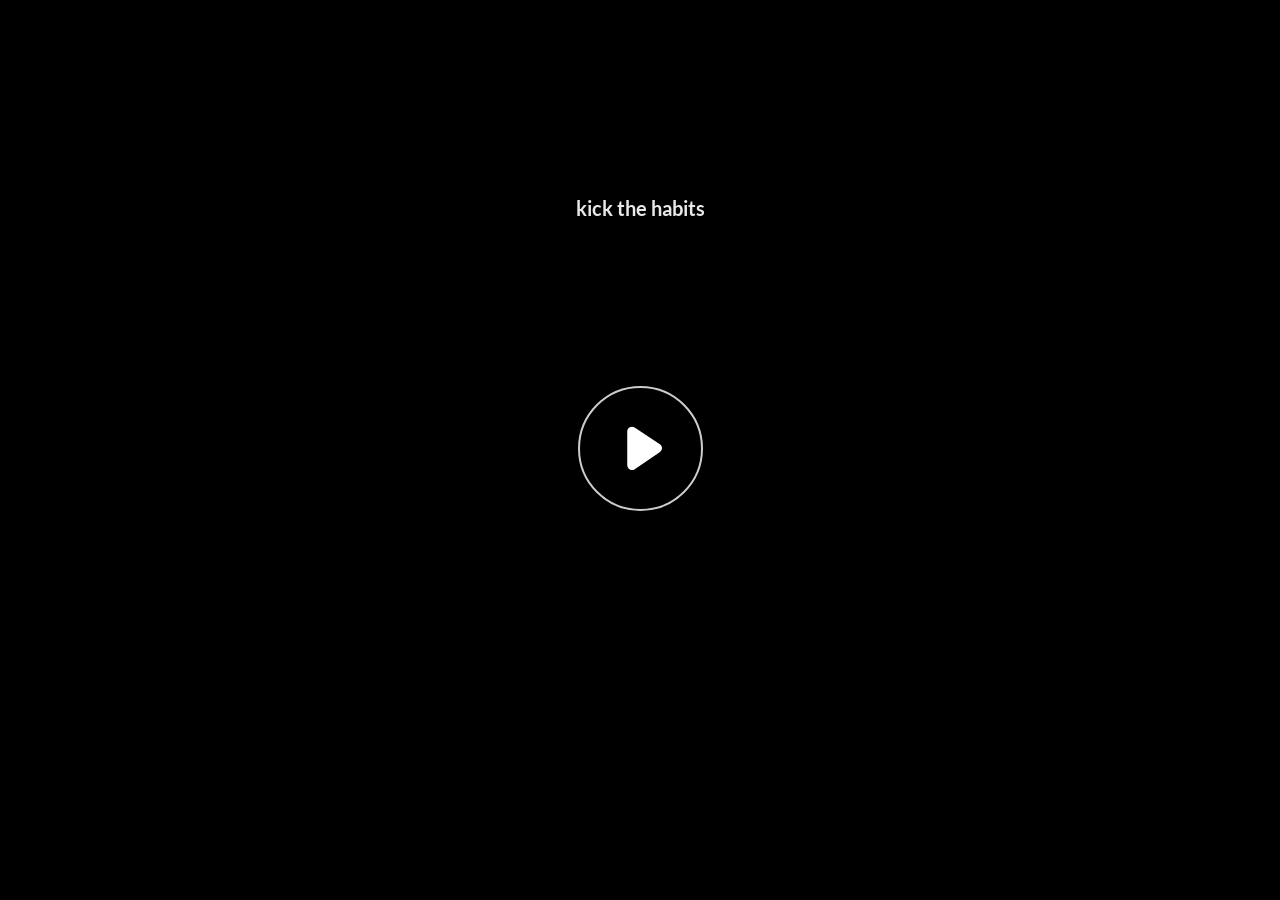
<file: index.html>
﻿<!doctype html>
<html lang="en-US">
<head>
  <meta charset="utf-8">
  <!-- Created using Storyline 360 x64 - http://www.articulate.com  -->
  <!-- version: 3.116.36838.0 -->
  <title>kick the habits</title>
  <meta http-equiv="x-ua-compatible" content="IE=edge"/>
  <meta name="viewport" content="width=device-width,initial-scale=1,user-scalable=no,shrink-to-fit=no,minimal-ui"/>
  <meta name="apple-mobile-web-app-capable" content="yes"/>
  <style>
    html, body { height: 100%; padding: 0; margin: 0 }
    #app { height: 100%; width: 100%; }
  </style>

  <script>
    window.DS = {};
    window.globals = {
      DATA_PATH_BASE: '',
      HAS_FRAME: true,
      HAS_SLIDE: true,

      lmsPresent: false,
      tinCanPresent: false,
      cmi5Present: false,
      aoSupport: false,
      scale: 'Scaled',
      captureRc: false,
      browserSize: 'optimal',
      bgColor: '#282828',
      features: 'DropInBase,JsInteractions,PlayerMemoryEnhancements,PlayerSizeOption,SlideLevelScale',
      themeName: 'unified',
      preloaderColor: '#FFFFFF',
      suppressAnalytics: false,
      productChannel: 'stable',
      publishSource: 'storyline',
      aid: 'aid|f5952846-50ae-575a-a2e4-1333ae5979e9',
      cid: 'ceb6bd02-d0dc-4fdc-9d20-22609a98527f',
      playerVersion: '3.116.36838.0',
      publishTimestamp: '2026-07-16T18:24:39.0246775Z',
      maxIosVideoElements: 10,
      connectionSettings: { message: 'You%20are%20offline.%20Trying%20to%20reconnect...', useDarkTheme: false, mode: 'disabled' },
      hasFeature: function(feature) {
        return this.features.split(',').includes(feature);
      },
      
      parseParams: function(qs) {
        if (window.globals.parsedParams != null) {
          return window.globals.parsedParams;
        }
        qs = (qs || window.location.search.substr(1)).split('+').join(' ');
        var params = {},
            tokens,
            re = /[?&]?([^=]+)=([^&]*)/g;

        while (tokens = re.exec(qs)) {
          params[decodeURIComponent(tokens[1]).trim()] =
            decodeURIComponent(tokens[2]).trim();
        }
        window.globals.parsedParams = params;
        return params;
      }

    };

    if (window.flagsUnderTest != null) {
      window.globals.features = window.flagsUnderTest.reduce((accum, feature) => {
        if (!accum.includes(feature)) {
          accum.push(feature);
        }
        return accum;
      }, window.globals.features.split(',')).join();
    }
  </script>
  <script>
    var isIe11 = ('ActiveXObject' in window || window.MSBlobBuilder != null)
      && window.msCrypto != null && !window.ActiveXObject;
    if (isIe11) {
      window.globals.unsupportedBrowser = true;
      document.write(atob('[base64]'));
    }
  </script>

  <script>
    if (window.globals.hasFeature('Localization')) {
      
      
    }
  </script>

  
  
  <script>window.THREE = { };</script>
  
</head>
<body style="background: #282828" class="cs-HTML theme-unified">
  <!-- 360 -->
  <script>!function(){var e,i=/iPhone/i,o=/iPod/i,n=/iPad/i,t=/\biOS-universal(?:.+)Mac\b/i,r=/\bAndroid(?:.+)Mobile\b/i,a=/Android/i,d=/(?:SD4930UR|\bSilk(?:.+)Mobile\b)/i,p=/Silk/i,l=/Windows Phone/i,u=/\bWindows(?:.+)ARM\b/i,b=/BlackBerry/i,s=/BB10/i,c=/Opera Mini/i,f=/\b(CriOS|Chrome)(?:.+)Mobile/i,h=/Mobile(?:.+)Firefox\b/i,v=function(e){return void 0!==e&&"MacIntel"===e.platform&&"number"==typeof e.maxTouchPoints&&e.maxTouchPoints>1&&"undefined"==typeof MSStream};e=function(e){var m={userAgent:"",platform:"",maxTouchPoints:0};e||"undefined"==typeof navigator?"string"==typeof e?m.userAgent=e:e&&e.userAgent&&(m={userAgent:e.userAgent,platform:e.platform,maxTouchPoints:e.maxTouchPoints||0}):m={userAgent:navigator.userAgent,platform:navigator.platform,maxTouchPoints:navigator.maxTouchPoints||0};var g=m.userAgent,y=g.split("[FBAN");void 0!==y[1]&&(g=y[0]),void 0!==(y=g.split("Twitter"))[1]&&(g=y[0]);var A=function(e){return function(i){return i.test(e)}}(g),w={apple:{phone:A(i)&&!A(l),ipod:A(o),tablet:!A(i)&&(A(n)||v(m))&&!A(l),universal:A(t),device:(A(i)||A(o)||A(n)||A(t)||v(m))&&!A(l)},amazon:{phone:A(d),tablet:!A(d)&&A(p),device:A(d)||A(p)},android:{phone:!A(l)&&A(d)||!A(l)&&A(r),tablet:!A(l)&&!A(d)&&!A(r)&&(A(p)||A(a)),device:!A(l)&&(A(d)||A(p)||A(r)||A(a))||A(/\bokhttp\b/i)},windows:{phone:A(l),tablet:A(u),device:A(l)||A(u)},other:{blackberry:A(b),blackberry10:A(s),opera:A(c),firefox:A(h),chrome:A(f),device:A(b)||A(s)||A(c)||A(h)||A(f)},any:!1,phone:!1,tablet:!1};return w.any=w.apple.device||w.android.device||w.windows.device||w.other.device,w.phone=w.apple.phone||w.android.phone||w.windows.phone,w.tablet=w.apple.tablet||w.android.tablet||w.windows.tablet,w}(),"object"==typeof exports&&"undefined"!=typeof module?module.exports=e:"function"==typeof define&&define.amd?define((function(){return e})):this.isMobile=e}();
    window.isMobile.apple.tablet = window.isMobile.apple.tablet ||
      (navigator.platform === 'MacIntel' && navigator.maxTouchPoints > 1);
    window.isMobile.apple.device = window.isMobile.apple.device || window.isMobile.apple.tablet;
    window.isMobile.tablet = window.isMobile.tablet || window.isMobile.apple.tablet;
    window.isMobile.any = window.isMobile.any || window.isMobile.apple.tablet;
  </script>

  <div id="focus-sink" tabindex="-1"></div>

  <div id="preso"></div>
  <script>
    (function() {

      var classTypes = [ 'desktop', 'mobile', 'phone', 'tablet' ];

      var addDeviceClasses = function(prefix, testObj) {
        var curr, i;
        for (i = 0; i < classTypes.length; i++) {
          curr = classTypes[i];
          if (testObj[curr]) {
            document.body.classList.add(prefix + curr);
          }
        }
      };

      var params = window.globals.parseParams(),
          isDevicePreview = params.devicepreview === '1',
          isPhoneOverride = params.deviceType === 'phone' || (isDevicePreview && params.phone == '1'),
          isTabletOverride = (params.deviceType === 'tablet' || isDevicePreview) && !isPhoneOverride,
          isMobileOverride = isPhoneOverride || isTabletOverride;

      var deviceView = {
        desktop: !window.isMobile.any && !isMobileOverride,
        mobile: window.isMobile.any || isMobileOverride,
        phone: isPhoneOverride || (window.isMobile.phone && !isTabletOverride),
        tablet: isTabletOverride || window.isMobile.tablet
      };

      window.globals.deviceView = deviceView;
      window.isMobile.desktop = !window.isMobile.any;
      window.isMobile.mobile = window.isMobile.any;

      addDeviceClasses('view-', deviceView);

    })();
  </script>
  
  <script src='story_content/triggers.js' type=text/javascript></script>
<script src='story_content/user.js' type=text/javascript></script>
  <div class="slide-loader"></div>

  <script>
    var doc = document, loader = doc.body.querySelector('.slide-loader'); [ 1, 2, 3 ].forEach(function(n) { var d = doc.createElement('div'); d.style.backgroundColor = window.globals.preloaderColor; d.classList.add('mobile-loader-dot'); d.classList.add('dot' + n); loader.appendChild(d); });
  </script>

  <div class="mobile-load-title-overlay" style="display: none">
    <div class="mobile-load-title">kick the habits</div>
  </div>

  <div class="mobile-chrome-warning"></div>

  
<style>
  .warn-connection-dialog {
    display: none;
    background: transparent;
    pointer-events: all;
    position: fixed;
    left: 0;
    top: 0;
    width: 100%;
    height: 100%;
    z-index: 999;
  }

  .warn-connection-content {
    pointer-events: all;
    border-radius: 4px;
    background: white;
    border: 1px solid #E7E7E7;
    color: #333333;
    box-shadow: 0 2px 4px rgba(0, 0, 0, 0.25);
    transition: all 150ms ease-out;
    position: absolute;
    white-space: nowrap;
  }

  .view-phone.is-landscape .warn-connection-content {
    left: 23px;
    bottom: 23px;
  }

  .view-tablet.is-landscape .warn-connection-content {
    left: 50%;
    top: 20px;
    transform: translateX(-50%);
  }

  .view-mobile.is-portrait .warn-connection-content {
    transform: translate(-50%, calc(-100% - 15px));
  }

  .warn-connection-content p {
    display: inline-block;
    margin: 0 8px 0 0;
    line-height: 33px;
    font-size: 11px;
  }

  .warn-connection-content svg {
    position: relative;
    vertical-align: middle;
    margin: 0 2px 2px 8px;
  }

  .view-desktop .warn-connection-content {
    left: 1.5em;
    bottom: 1.5em;
  }

  .view-desktop .warn-connection-content p {
    font-size: 1.1em;
  }

  .is-offline .warn-connection-dialog {
    display: block;
  }

  .is-offline .cs-panel * {
    pointer-events: none !important;
  }

  .is-offline .cs-panel {
    pointer-events: all !important;
  }

  .is-offline #nav-controls * {
    pointer-events: none !important;
  }

  .is-offline #nav-controls {
    pointer-events: all !important;
  }
</style>

<div class="warn-connection-dialog" role="alertdialog" aria-modal="true" tabindex="0" aria-labelledby="warn-connection-message">
  <div class="warn-connection-content">
    <svg width="17" height="15" viewBox="0 0 17 15" xmlns="http://www.w3.org/2000/svg">
      <path fill="#8F0000" stroke="white" d="M16.07,12.98 L15.88,12.23 L9.51,1.21 C8.97,0.26,7.6,0.26,7.06,1.21 L0.69,12.23 C0.15,13.16,0.81,14.36,1.91,14.36 H14.65 C15.47,14.36,16.05,13.7,16.07,12.98 Z"/>
      <path fill="white" stroke="white" d="M8.58,5.5 C8.35,5.28,8.5,5.35,8.21,5.32 C8.09,5.35,7.97,5.49,7.96,5.67 C7.97,5.79,7.98,5.92,7.98,6.04 L7.98,6.04 C7.99,6.17,8,6.31,8.01,6.43 L8.01,6.44 C8.03,6.92,8.06,7.41,8.09,7.9 L8.09,7.9 C8.12,8.39,8.14,8.88,8.17,9.37 C8.17,9.39,8.18,9.42,8.2,9.44 C8.23,9.46,8.25,9.47,8.28,9.47 C8.31,9.47,8.34,9.46,8.35,9.44 C8.37,9.43,8.38,9.4,8.39,9.35 L8.39,9.34 C8.39,9.24,8.4,9.15,8.4,9.05 L8.4,9.05 C8.41,8.96,8.41,8.86,8.42,8.75 C8.43,8.44,8.45,8.12,8.47,7.81 L8.47,7.81 C8.49,7.49,8.51,7.18,8.53,6.87 C8.55,6.46,8.56,6.05,8.59,5.64 L8.6,5.62 C8.6,5.57,8.59,5.53,8.58,5.5 L8.21,5.32 Z"/>
      <circle fill="white" stroke="white" cx="8.3" cy="11.35" r="0.3"/>
    </svg>
    <p id="warn-connection-message">You are offline. Trying to reconnect...</p>
  </div>
</div>

<script>
  (function() {
    window.DS.connection = {
      warningShown: false,
      assets: {},
      loadingAssetGroup: false,
      retryDelay: 500
    };

    var connectionSettings = window.globals.connectionSettings || {};

    var useConnectionMessages = window.AbortController != null &&
      window.location.protocol != 'file:' &&
      connectionSettings.mode === 'normal';

    window.DS.connection.useConnectionMessages = useConnectionMessages;

    var assetCount = 0;
    var checkLoadedId;


    if (useConnectionMessages && connectionSettings != null) {
      var contentEl = document.querySelector('.warn-connection-content');
      var messageEl = contentEl.querySelector('p');

      if (connectionSettings.useDarkTheme) {
        contentEl.style.borderColor = '#BABBBA';
        contentEl.style.backgroundColor = '#282828';
        contentEl.style.color = '#FFFFFF';
      }

      if (connectionSettings.message != null) {
        messageEl.textContent = window.decodeURIComponent(connectionSettings.message);
      }
    }

    function checkAssetsReady() {
      for (var i in DS.connection.assets) {
        if (!DS.connection.assets[i].success) {
          return false;
        }
      }
      return true;
    }

    function stopAssetGroup() {
      if (!useConnectionMessages) { return; }

      assetCount = 0;

      DS.connection.oldAssetGroup = DS.connection.assets;
      DS.connection.assets = {};
      DS.connection.loadingAssetGroup = false;
      clearInterval(checkLoadedId);
    }

    function startAssetGroup() {
      if (!useConnectionMessages) { return; }
      var ticks = 0;
      clearInterval(checkLoadedId);
      checkLoadedId = setInterval(function() {
        var loaded = 0;
        if (assetCount === 0 && loaded === 0) {
          clearInterval(checkLoadedId);
          return;
        }

        for (var i in DS.connection.assets) {
          if (DS.connection.assets[i].success) {
            loaded++;
          }
        }

        if (assetCount === loaded && checkAssetsReady()) {
          for (var i in DS.connection.assets) {
            if (DS.connection.assets[i].action) {
              DS.connection.assets[i].action();
            }
          }
          hideWarning();
          stopAssetGroup();
        }
      }, 100)
    }

    function requiredAsset(url, action, retry, type) {
      if (!useConnectionMessages) { return; }
      if (DS.connection.assets[url]) { return; }

      DS.connection.assets[url] = {
        success: false, action: action, retry: retry, type: type
      };
      assetCount = Object.keys(DS.connection.assets).length;
      if (!DS.connection.loadingAssetGroup) {
        startAssetGroup();
      }
      DS.connection.loadingAssetGroup = true;
    }

    function assetLoaded(url) {
      if (!useConnectionMessages) { return; }
      if (DS.connection.assets[url]) {
        DS.connection.assets[url].success = true;
      }
    }

    function assetFailed(url) {
      if (!useConnectionMessages) { return; }
      if (!DS.connection.assets[url]) {
        if (/\.js$/.test(url) && url.indexOf('transcripts') === -1) {
          setTimeout(function() {
            if (DS.connection.lastSlideLoaded != null) {
              DS.connection.lastSlideLoaded();
            }
          }, DS.connection.retryDelay);
        }
        return;
      }
      if (!DS.connection.warningShown) { showWarning(); }
      if (DS.connection.assets[url].retry) {
        setTimeout(function() {
          if (!DS.connection.assets[url].success) {
            DS.connection.assets[url].retry()
          }
        }, DS.connection.retryDelay);
      }
    }

    function hideWarning() {
      document.body.classList.remove('is-offline');
      DS.connection.warningShown = false;
      enableKeys();
    }
    DS.connection.hideWarning = hideWarning

    function showWarning(btn) {
      document.body.classList.add('is-offline')
      DS.connection.warningShown = true;
      updateWarningPosition();
      disableKeys();
    }

    function updateWarningPosition() {
      if (!DS.connection.warningShown) {
        return;
      }

      var isPortrait = document.body.classList.contains('is-portrait');
      var isMobile = document.body.classList.contains('view-mobile');
      var warningEl = document.querySelector('.warn-connection-content');

      if (isPortrait && isMobile) {
        var slide = document.querySelector('.primary-slide');
        var slideRect = slide != null
          ? slide.getBoundingClientRect()
          : { top: window.innerHeight, left: 0, width: window.innerWidth };

        warningEl.style.top = `${slideRect.top}px`
        warningEl.style.left = `${slideRect.left + slideRect.width / 2}px`
      } else {
        warningEl.style.top = null;
        warningEl.style.left = null;
      }

      window.requestAnimationFrame(updateWarningPosition);
    }

    function onDisableKeyDown(e) {
      e.preventDefault();
      e.stopImmediatePropagation();
    }

    function onDisableKeyUp(e) {
      e.preventDefault();
      e.stopImmediatePropagation();
    }

    var accStyle = document.createElement('style');
    var warnDialogEl = document.querySelector('.warn-connection-dialog');

    function disableKeys() {
      if (DS.views && DS.views.nsStack && DS.views.nsStack.length === 1) {
        DS.views.nsStack[0].tabReachable = false
        DS.views.nsStack[0].updateTabIndex(true);
      }

      accStyle.innerHTML = '.acc-shadow-dom { display: none; }';
      document.body.appendChild(accStyle);

      warnDialogEl.parentNode.append(warnDialogEl);
      warnDialogEl.focus();
    }

    function enableKeys() {
      accStyle.remove();
      if (DS.views && DS.views.nsStack && DS.views.nsStack.length === 1 && DS.views.nsStack[0].name === '_frame') {
        DS.views.nsStack[0].tabReachable = true;
        DS.views.nsStack[0].updateTabIndex();
      }
    }

    // these will all be noops if the feature flag isn't set in
    // the data and `window.globals.features`
    DS.connection.requiredAsset = requiredAsset;
    DS.connection.assetLoaded = assetLoaded;
    DS.connection.assetFailed = assetFailed;
    DS.connection.stopAssetGroup = stopAssetGroup;
    DS.connection.startAssetGroup = startAssetGroup;
  })();
</script>


  <script>
    
    if (window.autoSpider && window.vInterfaceObject) {
      document.querySelector('.mobile-load-title-overlay').style.display = 'none';
    }
  </script>

  

  <link rel="stylesheet" href="html5/data/css/output.min.css" data-noprefix/>
</body>
<script src="html5/lib/scripts/bootstrapper.min.js"></script>
</html>
</file>
<file: html5/data/css/output.min.css>
@font-face {
  font-family: 'LatoBold Charset1_ Bold2335E299';
  src: url('[data-uri]');
  font-style: normal;
  font-weight: bold;
}
@font-face {
  font-family: 'Lato Charset1_ 6YAgoz7X6A1A70D0';
  src: url('[data-uri]');
  font-style: normal;
  font-weight: normal;
}
@font-face {
  font-family: 'Articulate Charset1_ 674BBDF2A6';
  src: url('[data-uri]');
  font-style: normal;
  font-weight: normal;
}
@font-face {
  font-family: 'Montserrat SemiBoldBoldF0196276';
  src: url('[data-uri]');
  font-style: normal;
  font-weight: normal;
}
@font-face {
  font-family: 'Articulate Extrabolbold68538081';
  src: url('[data-uri]');
  font-style: normal;
  font-weight: normal;
}
@font-face {
  font-family: 'Open Sans Charset1_ 6HAAB75D36E';
  src: url('[data-uri]');
  font-style: normal;
  font-weight: normal;
}
@font-face {
  font-family: 'ArticulateBold CharBold14EA2BD5';
  src: url('[data-uri]');
  font-style: normal;
  font-weight: bold;
}
@font-face {
  font-family: 'Open SansBold CharsBold157A6C3F';
  src: url('[data-uri]');
  font-style: normal;
  font-weight: bold;
}
@font-face {
  font-family: 'Open Sans ExtraBoldBold35D3C7A8';
  src: url('[data-uri]');
  font-style: normal;
  font-weight: normal;
}
@font-face {
  font-family: 'Articulate Light Charse6298D24F';
  src: url('[data-uri]');
  font-style: normal;
  font-weight: normal;
}
@font-face {
  font-family: 'Articulate LightBolBold86D839B4';
  src: url('[data-uri]');
  font-style: normal;
  font-weight: normal;
}
@font-face {
  font-family: 'Articulate Charset0_v8MBBDD1F1C';
  src: url('[data-uri]');
  font-style: normal;
  font-weight: normal;
}
@font-face {
  font-family: 'Montserrat SemiBoldBold87CC31A1';
  src: url('[data-uri]');
  font-style: normal;
  font-weight: normal;
}
@font-face {
  font-family: 'Montserrat Charset0_v9p2ADCB779';
  src: url('[data-uri]');
  font-style: normal;
  font-weight: normal;
}
@font-face {
  font-family: 'Articulate Extrabolbold472DC2A8';
  src: url('[data-uri]');
  font-style: normal;
  font-weight: normal;
}
@font-face {
  font-family: 'Open Sans Charset0_v9TY33EDE6F2';
  src: url('[data-uri]');
  font-style: normal;
  font-weight: normal;
}
@font-face {
  font-family: 'ArticulateBold CharBoldC2572EF3';
  src: url('[data-uri]');
  font-style: normal;
  font-weight: bold;
}
@font-face {
  font-family: 'Open SansBold CharsBoldE47A47C6';
  src: url('[data-uri]');
  font-style: normal;
  font-weight: bold;
}
@font-face {
  font-family: 'Open Sans ExtraBoldBoldB10B137E';
  src: url('[data-uri]');
  font-style: normal;
  font-weight: normal;
}
@font-face {
  font-family: 'Articulate Light CharseF1BA125D';
  src: url('[data-uri]');
  font-style: normal;
  font-weight: normal;
}
@font-face {
  font-family: 'Articulate LightBolBold7AA2B916';
  src: url('[data-uri]');
  font-style: normal;
  font-weight: normal;
}
.cs-HTML {
  background: rgba(40, 40, 40, 1);
}
.cs-npnxnanbnsnfns10111000101 .cs-infopanel  {
  box-shadow: 0 1px 0 rgba(0, 0, 0, 0);
  background: rgba(255, 255, 255, 1);
}
.cs-npnxnanbnsnfns10111000101 .cs-infopanel .cs-link {
  color: rgba(186, 187, 186, 1);
}
.cs-npnxnanbnsnfns10111000101 .cs-infopanel .cs-link:hover {
  color: rgba(255, 255, 255, 1);
}
.cs-npnxnanbnsnfns10111000101 .cs-infopanel .cs-name {
  color: rgba(68, 68, 68, 1);
}
.cs-npnxnanbnsnfns10111000101 .cs-infopanel .cs-title {
  color: rgba(153, 153, 153, 1);
}
.cs-npnxnanbnsnfns10111000101 .cs-infopanelpopup  {
  box-shadow: 0 1px 0 rgba(0, 0, 0, 0);
  background: rgba(0, 0, 0, 0);
}
.cs-npnxnanbnsnfns10111000101 .cs-infopanelpopup .cs-link {
  color: rgba(255, 0, 0, 1);
}
.cs-npnxnanbnsnfns10111000101 .cs-infopanelpopup .cs-link:hover {
  color: rgba(255, 255, 255, 1);
}
.cs-npnxnanbnsnfns10111000101 .cs-infopanelpopup .cs-name {
  color: rgba(255, 255, 255, 1);
}
.cs-npnxnanbnsnfns10111000101 .cs-infopanelpopup .cs-bio {
  color: rgba(186, 187, 186, 1);
}
.cs-npnxnanbnsnfns10111000101 .cs-timer  {
  color: rgba(186, 187, 186, 1);
}
.cs-npnxnanbnsnfns10111000101 .cs-duration stop:first-child {
  stop-color: rgba(60, 60, 60, 1);
}
.cs-npnxnanbnsnfns10111000101 .cs-duration stop:last-child {
  stop-color: rgba(60, 60, 60, 1);
}
.cs-npnxnanbnsnfns10111000101 .cs-elapsed stop:first-child {
  stop-color: rgba(254, 227, 71, 1);
}
.cs-npnxnanbnsnfns10111000101 .cs-elapsed stop:last-child {
  stop-color: rgba(254, 227, 71, 1);
}
.cs-npnxnanbnsnfns10111000101 .cs-timer .cs-pie .cs-innerstroke {
  stroke: rgba(199, 199, 199, 1);
}
.cs-npnxnanbnsnfns10111000101 .cs-timer .cs-pie .cs-innerborder {
  stroke: rgba(255, 255, 255, 1);
}
.cs-npnxnanbnsnfns10111000101 .cs-window  {
  box-shadow: 0 8px 5px rgba(0, 0, 0, 0.2);
  border-color: rgba(49, 99, 0, 0);
  background: rgba(33, 33, 33, 1);
  color: rgba(248, 248, 248, 1);
}
.cs-npnxnanbnsnfns10111000101 .cs-window .cs-diva {
  border-color: rgba(78, 78, 78, 1);
}
.cs-npnxnanbnsnfns10111000101 .cs-window .cs-divb {
  border-color: rgba(78, 78, 78, 0);
}
.cs-npnxnanbnsnfns10111000101 .cs-editor .cs-editor-slide {
  color: rgba(226, 226, 226, 1);
}
.cs-npnxnanbnsnfns10111000101 .cs-editor .cs-editor-html {
  color: rgba(186, 187, 186, 1);
}
.cs-npnxnanbnsnfns10111000101 .cs-editor .cs-editor-button {
  text-shadow: 0 1px 0 rgba(0, 0, 0, 0);
  color: rgba(255, 255, 255, 1);
  border-color: rgba(211, 211, 211, 1);
  background: rgba(34, 34, 34, 1);
}
.cs-npnxnanbnsnfns10111000101 .cs-editor .cs-editor-button:hover {
  background: rgba(68, 68, 68, 1);
}
.cs-npnxnanbnsnfns10111000101 .cs-editor .cs-editor-button:active {
  background: rgba(68, 68, 68, 1);
}
.cs-npnxnanbnsnfns10111000101 .cs-listitem  {
  color: rgba(186, 187, 186, 1);
  border-color: none;
  border: 1px solid transparent;
}
.cs-npnxnanbnsnfns10111000101 .cs-listitem:hover {
  background: rgba(255, 255, 255, 0.06);
  border-color: rgba(108, 108, 108, 1) !important;
  border-width: 1px;
  border-radius: 2px;
  border-style: solid;
  box-sizing: border-box;
}
.cs-npnxnanbnsnfns10111000101 .cs-listitem.hover {
  background: rgba(255, 255, 255, 0.06);
  border-color: rgba(108, 108, 108, 1) !important;
  border-width: 1px;
  border-radius: 2px;
  border-style: solid;
  box-sizing: border-box;
}
.cs-npnxnanbnsnfns10111000101 .cs-glossary  {
  color: rgba(186, 187, 186, 1);
}
.cs-npnxnanbnsnfns10111000101 .cs-glossary .cs-scrolling-panel {
  background: rgba(0, 0, 0, 0);
}
.cs-npnxnanbnsnfns10111000101 .cs-glossary .cs-term.cs-selected .cs-choice-list-trigger {
  color: rgba(255, 255, 255, 1);
  background: rgba(255, 255, 255, 1);
}
.cs-npnxnanbnsnfns10111000101 .cs-glossary .cs-term.cs-selected .cs-choice-list-trigger:focus {
  color: rgba(255, 255, 255, 1);
  background: rgba(255, 255, 255, 1);
}
.cs-npnxnanbnsnfns10111000101 .cs-glossary .cs-term:hover .cs-choice-list-trigger {
  background: rgba(186, 187, 186, 1);
}
.cs-npnxnanbnsnfns10111000101 .cs-glossary .cs-term.hover .cs-choice-list-trigger {
  background: rgba(186, 187, 186, 1);
}
.cs-npnxnanbnsnfns10111000101 .cs-glossary .cs-term .cs-choice-list-trigger:focus {
  background: rgba(186, 187, 186, 1);
}
.cs-npnxnanbnsnfns10111000101 .cs-glossary .cs-diva {
  border-color: rgba(0, 0, 0, 0);
}
.cs-npnxnanbnsnfns10111000101 .cs-glossary .cs-divb {
  border-color: rgba(0, 0, 0, 0);
}
.cs-npnxnanbnsnfns10111000101 .cs-glossary .cs-divc {
  border-color: rgba(0, 0, 0, 0);
}
.cs-npnxnanbnsnfns10111000101 .cs-glossary .cs-heading {
  color: rgba(248, 248, 248, 1);
  font-weight: 700;
}
.note-content p span {
  color: rgba(186, 187, 186, 1);
  line-height: 1.4em;
  font-size: 103.769%;
}
.cs-npnxnanbnsnfns10111000101 .cs-resource .cs-separator {
  border-color: rgba(0, 0, 0, 0);
}
.cs-npnxnanbnsnfns10111000101 .cs-outline  {
  color: rgba(45, 45, 45, 1);
}
.cs-npnxnanbnsnfns10111000101 .cs-outline .cs-diva {
  border-color: rgba(0, 0, 0, 0);
}
.cs-npnxnanbnsnfns10111000101 .cs-outline .cs-divb {
  border-color: rgba(0, 0, 0, 0);
}
.cs-npnxnanbnsnfns10111000101 .cs-outline .cs-divc {
  border-color: rgba(0, 0, 0, 0);
}
.cs-npnxnanbnsnfns10111000101 .cs-outline .cs-search-filter:hover {
  color: rgba(0, 0, 0, 0);
}
.cs-npnxnanbnsnfns10111000101 .cs-outline .cs-search-filter.hover {
  color: rgba(0, 0, 0, 0);
}
.cs-npnxnanbnsnfns10111000101 .cs-transcript  {
  color: rgba(255, 255, 255, 1);
}
.cs-npnxnanbnsnfns10111000101 .cs-transcript .cs-div {
  border-color: rgba(0, 0, 0, 0);
}
.cs-npnxnanbnsnfns10111000101 .cs-tabs:not(.topmenu-item) {
  color: rgba(248, 248, 248, 1);
}
.cs-npnxnanbnsnfns10111000101 .cs-tabs .cs-inner-button:not(.topmenu-item) {
  text-shadow: 0 1px 0 rgba(0, 0, 0, 0);
}
.cs-npnxnanbnsnfns10111000101 .cs-tabs:hover:not(.topmenu-item) {
  color: rgba(248, 248, 248, 1);
}
.cs-npnxnanbnsnfns10111000101 .cs-tabs.cs-selected {
  background: rgba(0, 0, 0, 0);
  color: rgba(248, 248, 248, 1);
}
.cs-npnxnanbnsnfns10111000101 .cs-seekcontrol  {
  background: rgba(0, 0, 0, 0);
  border-color: rgba(0, 0, 0, 0);
}
.cs-npnxnanbnsnfns10111000101 .cs-seekcontrol .cs-button:hover .cs-icon {
  fill: rgba(255, 255, 255, 1);
}
.cs-npnxnanbnsnfns10111000101 .cs-seekcontrol .cs-button.hover .cs-icon {
  fill: rgba(255, 255, 255, 1);
}
.cs-npnxnanbnsnfns10111000101 .cs-seekcontrol .cs-button .cs-icon-shadow {
  fill: rgba(0, 0, 0, 0);
}
.cs-npnxnanbnsnfns10111000101 .cs-seekcontrol .cs-button .cs-icon {
  fill: rgba(180, 180, 180, 1);
}
.cs-npnxnanbnsnfns10111000101 .cs-seekcontrol .cs-seek .cs-fill {
  background: rgba(255, 255, 255, 0.6);
}
.cs-npnxnanbnsnfns10111000101 .cs-seekcontrol .cs-seek {
  background: rgba(108, 108, 108, 1);
  border-color: rgba(0, 0, 0, 0);
}
.cs-npnxnanbnsnfns10111000101 .cs-searchinput .cs-input {
  color: rgba(186, 187, 186, 1);
  border-color: rgba(0, 0, 0, 0);
  background: rgba(255, 255, 255, 0.06);
}
.cs-npnxnanbnsnfns10111000101 .cs-searchinput .cs-input:focus {
  color: rgba(248, 248, 248, 1);
  background: rgba(41, 41, 41, 1);
}
.cs-npnxnanbnsnfns10111000101 .cs-searchinput .cs-input:hover {
  box-shadow: inset 0 0 1px 0 rgba(69, 126, 19, 0);
}
.cs-npnxnanbnsnfns10111000101 .cs-searchinput .cs-input.hover {
  box-shadow: inset 0 0 1px 0 rgba(69, 126, 19, 0);
}
.cs-npnxnanbnsnfns10111000101 .cs-searchinput .cs-button .cs-icon {
  fill: rgba(186, 187, 186, 1);
}
.cs-npnxnanbnsnfns10111000101 .cs-searchinput .cs-button:hover {
  fill: rgba(63, 133, 0, 1);
}
.cs-npnxnanbnsnfns10111000101 .cs-searchinput .cs-button.hover {
  fill: rgba(63, 133, 0, 1);
}
.cs-npnxnanbnsnfns10111000101 .cs-menu  {
  box-shadow: 0 1px 0 rgba(0, 0, 0, 0);
  background: rgba(33, 33, 33, 1);
}
.cs-npnxnanbnsnfns10111000101 .cs-topmenu-item.active .cs-tab {
  background: rgba(33, 33, 33, 1);
}
.cs-npnxnanbnsnfns10111000101 .cs-logo  {
  box-shadow: 0 1px 0 rgba(37, 75, 0, 1);
  background: rgba(255, 255, 255, 0);
}
.cs-npnxnanbnsnfns10111000101 .cs-checkbox  {
  color: rgba(255, 255, 255, 1);
}
.cs-npnxnanbnsnfns10111000101 .cs-checkbox:hover {
  border-color: rgba(175, 221, 130, 1);
}
.cs-npnxnanbnsnfns10111000101 .cs-checkbox.hover {
  border-color: rgba(175, 221, 130, 1);
}
.cs-npnxnanbnsnfns10111000101 .cs-checkbox .cs-box {
  color: rgba(255, 255, 255, 1);
  border-color: rgba(42, 83, 0, 1);
}
.cs-npnxnanbnsnfns10111000101 .cs-checkbox .cs-box:checked::after {
  color: rgba(43, 196, 0, 1);
}
.cs-npnxnanbnsnfns10111000101 .cs-button  {
  text-shadow: 0 1px 0 rgba(0, 0, 0, 0);
  color: rgba(186, 187, 186, 1);
  border-color: rgba(0, 0, 0, 0);
  background: rgba(0, 0, 0, 0);
  box-shadow: 0 1px 0 rgba(0, 0, 0, 0);
}
.cs-npnxnanbnsnfns10111000101 .cs-button .cs-icon {
  fill: rgba(186, 187, 186, 1);
}
.cs-npnxnanbnsnfns10111000101 .cs-button .cs-icon-shadow {
  fill: rgba(0, 0, 0, 0);
}
.cs-npnxnanbnsnfns10111000101 .cs-button:hover {
  background: rgba(248, 248, 248, 1);
}
.cs-npnxnanbnsnfns10111000101 .cs-button.hover {
  background: rgba(248, 248, 248, 1);
}
.cs-npnxnanbnsnfns10111000101 .cs-button:active {
  background: rgba(0, 0, 0, 0);
}
.cs-npnxnanbnsnfns10111000101 .cs-button.cs-disabled:hover {
  background: rgba(0, 0, 0, 0);
}
.cs-npnxnanbnsnfns10111000101 .cs-button.cs-disabled.hover {
  background: rgba(0, 0, 0, 0);
}
.cs-npnxnanbnsnfns10111000101 .cs-button.cs-disabled:active {
  background: rgba(0, 0, 0, 0);
}
.cs-npnxnanbnsnfns10111000101 .cs-button.cs-volume:hover {
  background: rgba(0, 0, 0, 0);
}
.cs-npnxnanbnsnfns10111000101 .cs-button.cs-volume.hover {
  background: rgba(0, 0, 0, 0);
}
.cs-npnxnanbnsnfns10111000101 .cs-button.cs-volume:active {
  background: rgba(0, 0, 0, 0);
}
.cs-npnxnanbnsnfns10111000101.cs-base  {
  color: rgba(186, 187, 186, 1);
  border-color: rgba(40, 40, 40, 1);
  background: rgba(40, 40, 40, 1);
}
.cs-npnxnanbnsnfns10111000101.cs-base .cs-separator .cs-diva {
  background: rgba(69, 69, 69, 1);
}
.cs-npnxnanbnsnfns10111000101.cs-base .cs-separator .cs-divb {
  background: rgba(0, 0, 0, 0);
}
.cs-npnxnanbnsnfns10111000101.cs-base .cs-topmenu-item.active .cs-tab {
  border-color: rgba(69, 69, 69, 1);
}
.cs-npnxnanbnsnfns10111000101.cs-base .cs-topmenu-item.active .cs-panel {
  border-color: rgba(69, 69, 69, 1);
}
.cs-npnxnanbnsnfns10111000101.cs-base .cs-left {
  background: rgba(33, 33, 33, 1);
}
.cs-npnxnanbnsnfns10111000101.cs-base .cs-area-primary .cs-slide-container {
  background: rgba(40, 40, 40, 1);
}
.cs-npnxnanbnsnfns10111000101.cs-base.cs-custom-theme .cs-brandhighlight-bg {
  background: rgba(79, 189, 244, 1) !important;
}
.cs-npnxnanbnsnfns10111000101.cs-base.cs-custom-theme .cs-brandhighlight-secondary-bg {
  background: rgba(255, 255, 255, 1) !important;
}
.cs-npnxnanbnsnfns10111000101.cs-base.cs-custom-theme .cs-brandhighlight-border {
  border-color: rgba(79, 189, 244, 1) !important;
}
.cs-npnxnanbnsnfns10111000101.cs-base.cs-custom-theme .cs-brandhighlight-text {
  color: rgba(79, 189, 244, 1) !important;
}
.cs-npnxnanbnsnfns10111000101.cs-base.cs-custom-theme .cs-brandhighlight-fill {
  fill: rgba(79, 189, 244, 1) !important;
}
.cs-npnxnanbnsnfns10111000101.cs-base.cs-custom-theme .cs-listitem.cs-selected {
  background-color: rgba(255, 255, 255, 0.06) !important;
}
.cs-npnxnanbnsnfns10111000101 .cs-volume::-moz-range-thumb {
  border-color: rgba(43, 85, 0, 1);
  box-shadow: inset 0 0 1px 0 rgba(43, 85, 0, 1);
  background: rgba(255, 255, 255, 1);
}
.cs-npnxnanbnsnfns10111000101 .cs-volume::-ms-thumb {
  border-color: rgba(43, 85, 0, 1);
  box-shadow: inset 0 0 1px 0 rgba(43, 85, 0, 1);
  background: rgba(255, 255, 255, 1);
}
.cs-npnxnanbnsnfns10111000101 .cs-volume::-webkit-slider-thumb {
  border-color: rgba(43, 85, 0, 1);
  box-shadow: inset 0 0 1px 0 rgba(43, 85, 0, 1);
  background: rgba(255, 255, 255, 1);
}
.cs-npnxnanbnsnfns10111000101 .cs-volume::-moz-range-track {
  border-color: rgba(66, 140, 1, 1);
  background: rgba(108, 108, 108, 1);
}
.cs-npnxnanbnsnfns10111000101 .cs-volume::-ms-track {
  border-color: rgba(66, 140, 1, 1);
  background: rgba(108, 108, 108, 1);
}
.cs-npnxnanbnsnfns10111000101 .cs-volume::-webkit-slider-runnable-track {
  border-color: rgba(66, 140, 1, 1);
  background: rgba(108, 108, 108, 1);
}
body.show-focus .tab-focus-box {
  box-shadow: 0 0 0 1px rgba(255, 255, 0, 1), 0 0 0 3px rgba(0, 32, 96, 1), 0 0 5px 5px rgba(255, 255, 0, 1);
  border-color: transparent;
  outline: 2px transparent solid;
}
.skipnav {
  box-shadow: 0 0 0 1px rgba(255, 255, 0, 1), 0 0 0 3px rgba(0, 32, 96, 1), 0 0 5px 5px rgba(255, 255, 0, 1);
  border-color: transparent;
  outline: 2px transparent solid;
}
.cs-npnxnanbnsnfns10111000101 .cs-listitem:hover {
  color: none;
}
.cs-npnxnanbnsnfns10111000101 .cs-listitem.hover {
  color: none;
}
.cs-npnxnanbnsnfns10111000101 .cs-listitem.cs-viewed {
  color: #BABBBA;
}
.cs-npnxnanbnsnfns10111000101 .cs-listitem {
  color: #BABBBA;
}
.cs-npnxnanbnsnfns10111000101 .cs-listitem:hover .cs-icon-carrot * {
  fill: none;
}
.cs-npnxnanbnsnfns10111000101 .cs-listitem.hover .cs-icon-carrot * {
  fill: none;
}
.cs-npnxnanbnsnfns10111000101 .cs-listitem .cs-icon-carrot {
  color: none;
  top: calc(3px);
}
.cs-npnxnanbnsnfns10111000101 .cs-listitem .cs-icon-carrot .cs-shadow {
  color: #F8F8F8;
}
.cs-npnxnanbnsnfns10111000101 .item-collapsible .is-scene {
  color: #F8F8F8 !important;
  font-weight: 700;
}
.cs-npnxnanbnsnfns10111000101 .is-scene .cs-icon-carrot * {
  color: #F8F8F8 !important;
  font-weight: 700;
}
.cs-npnxnanbnsnfns10111000101 .is-scene:not(.outline-links-collapse) > a {
  color: #F8F8F8;
}
.cs-npnxnanbnsnfns10111000101 .is-scene:not(.outline-links-collapse) .cs-icon-carrot * {
  fill: none !important;
  color: #F8F8F8 !important;
}
.cs-npnxnanbnsnfns10111000101 .tabs, .cs-npnxnanbnsnfns10111000101 .cs-logo {
  border-bottom: 1px solid rgba(108, 108, 108, 1);
}
.cs-npnxnanbnsnfns10111000101 .area-secondary-wrapper:after {
  background-image: url('[data-uri]');
  background-size: 100%;
}
.cs-npnxnanbnsnfns10111000101 .panel-footer {
  background: #212121;
}
.cs-npnxnanbnsnfns10111000101 #outline-search {
  background: rgba(255, 255, 255, 0.06);
  border-color: rgba(108, 108, 108, 1);
  border-width: 1px;
  border-style: solid;
}
.cs-npnxnanbnsnfns10111000101 .topmenu-panel #outline-search {
  background: #545454;
}
.cs-npnxnanbnsnfns10111000101 .search-icon circle, .cs-npnxnanbnsnfns10111000101 .search-icon path {
  stroke: #BABBBA;
}
.cs-npnxnanbnsnfns10111000101 #outline-search input[type   =search] {
  color: #F8F8F8;
}
.cs-npnxnanbnsnfns10111000101 #outline-search ::-webkit-input-placeholder {
  color: #BABBBA !important;
}
.cs-npnxnanbnsnfns10111000101 #outline-search :-ms-input-placeholder {
  color: #BABBBA !important;
}
.cs-npnxnanbnsnfns10111000101 #outline-search ::-moz-placeholder {
  color: #BABBBA !important;
  opacity: 1;
}
.cs-npnxnanbnsnfns10111000101 .cs-topmenu-item.active, body:not(.is-touchable-tablet) .cs-npnxnanbnsnfns10111000101 .cs-topmenu-item:hover {
  color: #F8F8F8;
}
.cs-npnxnanbnsnfns10111000101 .cs-topmenu-item.button-tapped {
  color: #F8F8F8;
}
.cs-npnxnanbnsnfns10111000101 .cs-topmenu-item.active .cs-tab, .cs-npnxnanbnsnfns10111000101 .cs-topmenu-item .cs-tab {
  background: transparent !important;
  border: none !important;
}
.cs-npnxnanbnsnfns10111000101 .top-tabs-drop-icon div {
  background: #BABBBA;
}
.cs-npnxnanbnsnfns10111000101 .cs-panel.topmenu-panel .panel-content, .cs-npnxnanbnsnfns10111000101 .top-tabs-drop {
  background: #212121;
}
.cs-npnxnanbnsnfns10111000101 .cs-topmenu-item.active .cs-panel {
  background: #212121;
}
.cs-npnxnanbnsnfns10111000101 .cs-menu.topmenu-panel, .cs-npnxnanbnsnfns10111000101 .top-tabs-drop {
  border: 1px solid rgba(69, 69, 69, 1) !important;
  border-radius: 3px;
}
.cs-npnxnanbnsnfns10111000101 .resources .resources-list a:hover {
  background: rgba(255, 255, 255, 0.06);
}
body:not(.is-touchable-tablet) .cs-npnxnanbnsnfns10111000101 .resources .resources-list a:hover {
  background: rgba(255, 255, 255, 0.06);
}
.cs-npnxnanbnsnfns10111000101 .resources .resources-list a.hover {
  background: rgba(255, 255, 255, 0.06);
}
body:not(.is-touchable-tablet) .cs-npnxnanbnsnfns10111000101 .resources .resources-list a.hover {
  background: rgba(255, 255, 255, 0.06);
}
.cs-npnxnanbnsnfns10111000101 .resources .resources-list a.button-tapped {
  background: rgba(255, 255, 255, 0.06);
}
.cs-npnxnanbnsnfns10111000101 .cs-icon path, .cs-npnxnanbnsnfns10111000101 .cs-icon rect, .cs-npnxnanbnsnfns10111000101 .cs-icon polygon, .cs-npnxnanbnsnfns10111000101 .menu-icon-wrapper.menu-icon-wrapper-hover path {
  fill: #BABBBA;
}
.cs-npnxnanbnsnfns10111000101 .cs-icon .icon-stroke-only {
  fill: none !important;
  stroke: #BABBBA !important;
}
body:not(.is-touchable-tablet) .cs-npnxnanbnsnfns10111000101 .cs-button:hover .cs-icon path, body:not(.is-touchable-tablet) .cs-npnxnanbnsnfns10111000101 .cs-button:hover .cs-icon rect, body:not(.is-touchable-tablet) .cs-npnxnanbnsnfns10111000101 .cs-button:hover .cs-icon polygon {
  fill: #F8F8F8;
}
body:not(.is-touchable-tablet) .cs-npnxnanbnsnfns10111000101 .cs-tabs:hover .search-icon circle, body:not(.is-touchable-tablet) .cs-npnxnanbnsnfns10111000101 .cs-tabs:hover .search-icon path {
  stroke: #F8F8F8;
}
.cs-npnxnanbnsnfns10111000101 .cs-button.button-tapped .cs-icon path, .cs-npnxnanbnsnfns10111000101 .cs-button.button-tapped .cs-icon rect, .cs-npnxnanbnsnfns10111000101 .cs-button.button-tapped .cs-icon polygon {
  fill: #F8F8F8;
}
body:not(.is-touchable-tablet) .cs-npnxnanbnsnfns10111000101 .cs-button:hover .cs-icon .icon-stroke-only {
  fill: none !important;
  stroke: #F8F8F8 !important;
}
.cs-npnxnanbnsnfns10111000101 .cs-button:button-tapped .cs-icon .icon-stroke-only {
  fill: none !important;
  stroke: #F8F8F8 !important;
}
.cs-npnxnanbnsnfns10111000101 .menu-icon-wrapper.menu-icon-wrapper-hover svg path {
  fill: #F8F8F8;
}
.floating-sidebar:not(.sidebar-closed) .cs-npnxnanbnsnfns10111000101 #hamburger .menu-icon-wrapper svg path {
  fill: #BABBBA;
}
.floating-sidebar:not(.sidebar-closed) .cs-npnxnanbnsnfns10111000101 #hamburger .menu-icon-wrapper.menu-icon-wrapper-hover svg path {
  fill: #F8F8F8;
}
.cs-npnxnanbnsnfns10111000101 .volume .btn:before {
  background-image: url('[data-uri]');
}
.cs-npnxnanbnsnfns10111000101 .volume-track {
  background: #6C6C6C;
}
.cs-npnxnanbnsnfns10111000101 .volume-icon circle {
  stroke: #BABBBA;
}
.cs-npnxnanbnsnfns10111000101 .cs-settings > .settings-panel {
  background: #212121;
  border: 1px solid rgba(69, 69, 69, 1) !important;
  border-radius: 3px;
}
.cs-npnxnanbnsnfns10111000101 .cs-settings > .panel-down-arrow {
  fill: #212121;
}
.cs-npnxnanbnsnfns10111000101 .switch-toggle .border {
  stroke: #7C7C7C;
}
.cs-npnxnanbnsnfns10111000101 .switch-toggle .thumb-off .thumb {
  fill: #A2A2A2;
}
.cs-npnxnanbnsnfns10111000101 .switch-toggle .thumb-on .track {
  fill: rgba(79, 189, 244, 1);
}
.cs-npnxnanbnsnfns10111000101 .switch-toggle .thumb-off .track {
  fill: rgba(255, 255, 255, 0.1);
}
.cs-npnxnanbnsnfns10111000101 .switch-label {
  color: #BABBBA;
}
.cs-npnxnanbnsnfns10111000101 .cs-panel .scrollarea-btn:after {
  background: rgba(179, 180, 179, 0.75);
}
.scrollarea-scrollbar:hover .scrollarea-btn:after, .scrollarea-scrollbar.highlight-scrollbar .scrollarea-btn:after {
  background: rgba(179, 180, 179, 0.75);
}
.floating-sidebar .sidebar-overlay {
  background: rgba(0, 0, 0, 0.85);
}
.cs-npnxnanbnsnfns10111000101 .overlay-message {
  background: rgba(0, 0, 0, 0.85);
}
.cs-npnxnanbnsnfns10111000101 .top-ui-bg, .cs-npnxnanbnsnfns10111000101 .bottom-ui-bg, .cs-npnxnanbnsnfns10111000101 .right-ui-bg, .cs-npnxnanbnsnfns10111000101 .left-ui-bg {
  background: rgba(40, 40, 40, 0.8);
}
.cs-npnxnanbnsnfns10111000101 .circle-progress-bg {
  fill: #282828;
}
.cs-npnxnanbnsnfns10111000101 .circle-progress-well {
  fill: #6C6C6C;
}
.cs-npnxnanbnsnfns10111000101 .circle-progress-pie {
  stroke: #6C6C6C;
}
.cs-npnxnanbnsnfns10111000101 .lightbox .option-pane {
  background: rgba(40, 40, 40, 0.8);
}
.cs-npnxnanbnsnfns10111000101 .lightbox .option-pane:before {
  background: #282828;
}
.cs-npnxnanbnsnfns10111000101 .message-window {
  background: #212121;
  border: 1px solid rgba(255, 255, 255, 1) !important;
  border-radius: 3px;
}
.cs-npnxnanbnsnfns10111000101 .message-window-header p, .cs-npnxnanbnsnfns10111000101 .message-window-text {
  color: #F8F8F8;
}
.cs-npnxnanbnsnfns10111000101 .message-window-header p {
  border-bottom: 1px solid rgba(255, 255, 255, 1);
}
.cs-npnxnanbnsnfns10111000101 .message-window button.slide-object-button {
  border: 1px solid rgba(255, 255, 255, 1) !important;
}
.cs-npnxnanbnsnfns10111000101 .message-window button.slide-object-button:hover {
  background: rgba(255, 255, 255, 0.06) !important;
}
.message-window .slide-object-button tspan, .message-window .slide-object-button-text tspan {
  fill: #F8F8F8 !important;
}
body:not(.is-touchable-tablet) .cs-npnxnanbnsnfns10111000101 .cs-button:hover .text {
  color: #F8F8F8;
}
.cs-npnxnanbnsnfns10111000101 .cs-button.button-tapped .text {
  color: #F8F8F8;
}
.cs-npnxnanbnsnfns10111000101.cs-base {
  background: #282828;
}
.cs-npnxnanbnsnfns10111000101 .cs-menu {
  background: transparent;
}
.cs-npnxnanbnsnfns10111000101 .progress-bar .progress-bar-fill:after {
  background: #FFFFFF !important;
}
.cs-npnxnanbnsnfns10111000101 .volume-dot {
  background: #FFFFFF !important;
}
.fn-npnxnanbsnfns10111000101 {
  font-family: 'Lato22AB4CAF';
  -webkit-font-variant-ligatures: no-common-ligatures;
  font-variant-ligatures: no-common-ligatures;
}
.fn-pxabnsnfns10111000101 {
  font-family: 'Lato22AB4CAF';
  -webkit-font-variant-ligatures: no-common-ligatures;
  font-variant-ligatures: no-common-ligatures;
}
.fn-npxnabnsnfns10111000101 {
  font-family: 'Lato22AB4CAF';
  -webkit-font-variant-ligatures: no-common-ligatures;
  font-variant-ligatures: no-common-ligatures;
}
.fn-npnxnanbnsnfns10111000101 {
  font-family: 'Lato22AB4CAF';
  -webkit-font-variant-ligatures: no-common-ligatures;
  font-variant-ligatures: no-common-ligatures;
}
.fn-pxabnsnfns10111000100 {
  font-family: 'Lato22AB4CAF';
  -webkit-font-variant-ligatures: no-common-ligatures;
  font-variant-ligatures: no-common-ligatures;
}
.fn-npnxnabnsnfns10111000101 {
  font-family: 'Lato22AB4CAF';
  -webkit-font-variant-ligatures: no-common-ligatures;
  font-variant-ligatures: no-common-ligatures;
}
@font-face {
  font-family: 'Lato22AB4CAF';
  src: url('[data-uri]');
  font-style: normal;
  font-weight: bold;
}
@font-face {
  font-family: 'Lato22AB4CAF';
  src: url('[data-uri]');
  font-style: normal;
  font-weight: normal;
}
.cs-ResumePromptSlide .cs-6r6bYISGuCw-ResumePromptSlide-btn0 {
  color: rgba(255, 255, 255, 1);
  border-color: rgba(211, 211, 211, 1);
  background: rgba(34, 34, 34, 1);
  text-shadow: 0 1px 0 rgba(0, 0, 0, 0);
}
.cs-ResumePromptSlide .cs-6r6bYISGuCw-ResumePromptSlide-btn0 .cs-html {
  color: rgba(186, 187, 186, 1);
}
.cs-ResumePromptSlide .cs-6r6bYISGuCw-ResumePromptSlide-btn0 .cs-slide {
  border-color: rgba(226, 226, 226, 1);
}
.cs-ResumePromptSlide .cs-6r6bYISGuCw-ResumePromptSlide-btn0:hover {
  background: rgba(68, 68, 68, 1);
}
.cs-ResumePromptSlide .cs-6r6bYISGuCw-ResumePromptSlide-btn0:active {
  background: rgba(68, 68, 68, 1);
}
.cs-ResumePromptSlide .cs-6r6bYISGuCw-ResumePromptSlide-btn1 {
  color: rgba(255, 255, 255, 1);
  border-color: rgba(211, 211, 211, 1);
  background: rgba(34, 34, 34, 1);
  text-shadow: 0 1px 0 rgba(0, 0, 0, 0);
}
.cs-ResumePromptSlide .cs-6r6bYISGuCw-ResumePromptSlide-btn1 .cs-html {
  color: rgba(186, 187, 186, 1);
}
.cs-ResumePromptSlide .cs-6r6bYISGuCw-ResumePromptSlide-btn1 .cs-slide {
  border-color: rgba(226, 226, 226, 1);
}
.cs-ResumePromptSlide .cs-6r6bYISGuCw-ResumePromptSlide-btn1:hover {
  background: rgba(68, 68, 68, 1);
}
.cs-ResumePromptSlide .cs-6r6bYISGuCw-ResumePromptSlide-btn1:active {
  background: rgba(68, 68, 68, 1);
}
.cs-ExternalInterfaceErrorSlide .cs-buttonOK {
  color: rgba(255, 255, 255, 1);
  border-color: rgba(211, 211, 211, 1);
  background: rgba(34, 34, 34, 1);
  text-shadow: 0 1px 0 rgba(0, 0, 0, 0);
}
.cs-ExternalInterfaceErrorSlide .cs-buttonOK .cs-html {
  color: rgba(186, 187, 186, 1);
}
.cs-ExternalInterfaceErrorSlide .cs-buttonOK .cs-slide {
  border-color: rgba(226, 226, 226, 1);
}
.cs-ExternalInterfaceErrorSlide .cs-buttonOK:hover {
  background: rgba(68, 68, 68, 1);
}
.cs-ExternalInterfaceErrorSlide .cs-buttonOK:active {
  background: rgba(68, 68, 68, 1);
}
</file>
